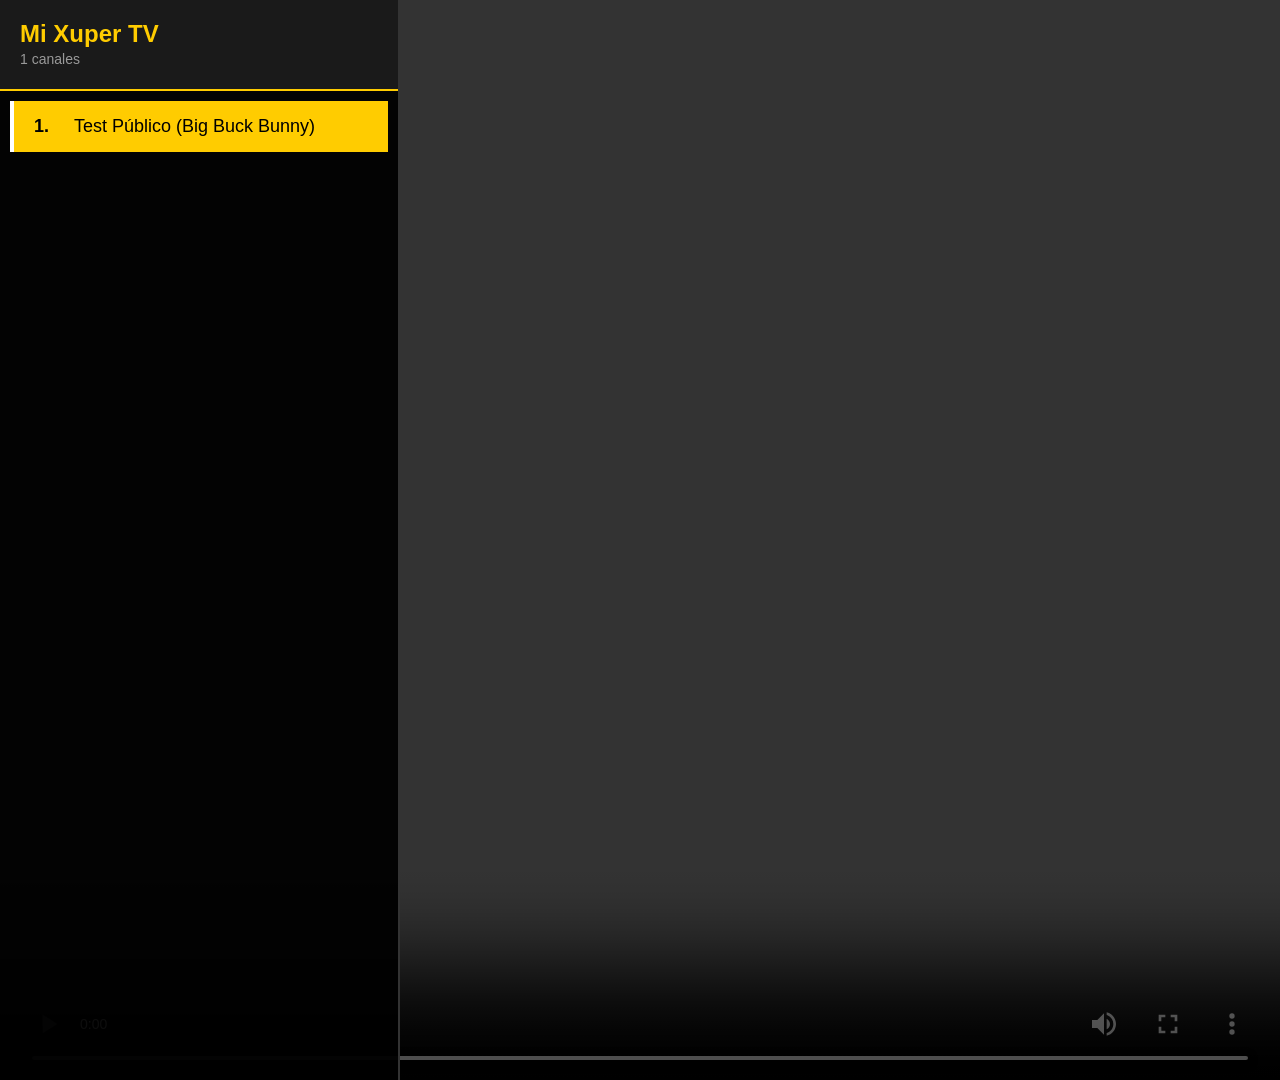
<file: index.html>
<!DOCTYPE html>
<html lang="es">
<head>
    <meta charset="UTF-8">
    <meta http-equiv="X-UA-Compatible" content="IE=edge">
    <meta name="viewport" content="width=1920, height=1080, user-scalable=no">
    <meta name="apple-mobile-web-app-capable" content="yes">
    <title>Mi Xuper TV</title>
    
    <style type="text/css">
        /* CSS compatible con WebKit 538.1 (Tizen 2.3) */
        * {
            margin: 0;
            padding: 0;
            box-sizing: border-box;
        }
        
        body {
            background-color: #000000;
            color: #ffffff;
            font-family: Arial, Helvetica, sans-serif;
            font-size: 18px;
            overflow: hidden;
            width: 1920px;
            height: 1080px;
            position: fixed;
            top: 0;
            left: 0;
        }
        
        /* Contenedor del video */
        #video-container {
            position: absolute;
            top: 0;
            left: 0;
            width: 100%;
            height: 100%;
            z-index: 1;
            background-color: #000000;
        }
        
        #tv-player {
            width: 100%;
            height: 100%;
            background-color: #000000;
            display: block;
        }
        
        /* Sidebar de canales */
        #sidebar {
            position: absolute;
            top: 0;
            left: 0;
            width: 400px;
            height: 100%;
            background-color: rgba(0, 0, 0, 0.95);
            z-index: 10;
            overflow-y: auto;
            border-right: 2px solid #333333;
        }
        
        #sidebar-header {
            position: sticky;
            top: 0;
            background-color: #1a1a1a;
            padding: 20px;
            border-bottom: 2px solid #ffcc00;
            z-index: 5;
        }
        
        #app-title {
            font-size: 24px;
            font-weight: bold;
            color: #ffcc00;
            display: block;
        }
        
        #total-canales {
            font-size: 14px;
            color: #999999;
            margin-top: 5px;
        }
        
        /* Lista de canales */
        #lista-canales {
            list-style-type: none;
            padding: 10px;
        }
        
        .canal-item {
            padding: 15px 20px;
            margin-bottom: 5px;
            background-color: #2a2a2a;
            border-left: 4px solid transparent;
            cursor: pointer;
            transition: none;
        }
        
        .canal-item.active {
            background-color: #ffcc00;
            color: #000000;
            border-left-color: #ffffff;
        }
        
        .canal-item:hover {
            background-color: #3a3a3a;
        }
        
        .canal-item.active:hover {
            background-color: #ffcc00;
        }
        
        .canal-number {
            display: inline-block;
            width: 30px;
            margin-right: 10px;
            font-weight: bold;
        }
        
        .canal-name {
            display: inline-block;
        }
        
        /* Indicadores */
        #loading {
            position: absolute;
            top: 50%;
            left: 50%;
            transform: translate(-50%, -50%);
            background-color: rgba(0, 0, 0, 0.9);
            padding: 30px 50px;
            border-radius: 10px;
            border: 2px solid #ffcc00;
            z-index: 100;
            text-align: center;
            display: none;
        }
        
        #loading.visible {
            display: block;
        }
        
        #error-message {
            position: absolute;
            top: 50%;
            left: 50%;
            transform: translate(-50%, -50%);
            background-color: rgba(139, 0, 0, 0.95);
            color: #ffffff;
            padding: 30px 50px;
            border-radius: 10px;
            border: 2px solid #ff0000;
            z-index: 100;
            text-align: center;
            display: none;
            max-width: 600px;
        }
        
        #error-message.visible {
            display: block;
        }
        
        /* Scrollbar simple */
        #sidebar::-webkit-scrollbar {
            width: 8px;
        }
        
        #sidebar::-webkit-scrollbar-track {
            background: #1a1a1a;
        }
        
        #sidebar::-webkit-scrollbar-thumb {
            background: #444444;
        }
        
        #sidebar::-webkit-scrollbar-thumb:hover {
            background: #555555;
        }
    </style>
</head>
<body>
    <!-- Contenedor del video -->
    <div id="video-container">
        <video 
            id="tv-player" 
            autoplay="autoplay" 
            preload="auto" 
            webkit-playsinline="true" 
            playsinline="true"
            controls="false">
        </video>
    </div>
    
    <!-- Sidebar -->
    <div id="sidebar">
        <div id="sidebar-header">
            <span id="app-title">Mi Xuper TV</span>
            <span id="total-canales">Cargando canales...</span>
        </div>
        <ul id="lista-canales">
            <!-- Los canales se generan dinámicamente -->
        </ul>
    </div>
    
    <!-- Loading -->
    <div id="loading">
        <div style="font-size: 24px; margin-bottom: 10px;">⏳</div>
        <div id="loading-text">Cargando...</div>
    </div>
    
    <!-- Error -->
    <div id="error-message">
        <div style="font-size: 24px; margin-bottom: 10px;">⚠️</div>
        <div id="error-text">Error</div>
    </div>
    
    <!-- Script optimizado para Tizen 2.3 -->
    <script type="text/javascript" src="js/app-tizen23.js"></script>
</body>
</html>
</file>
